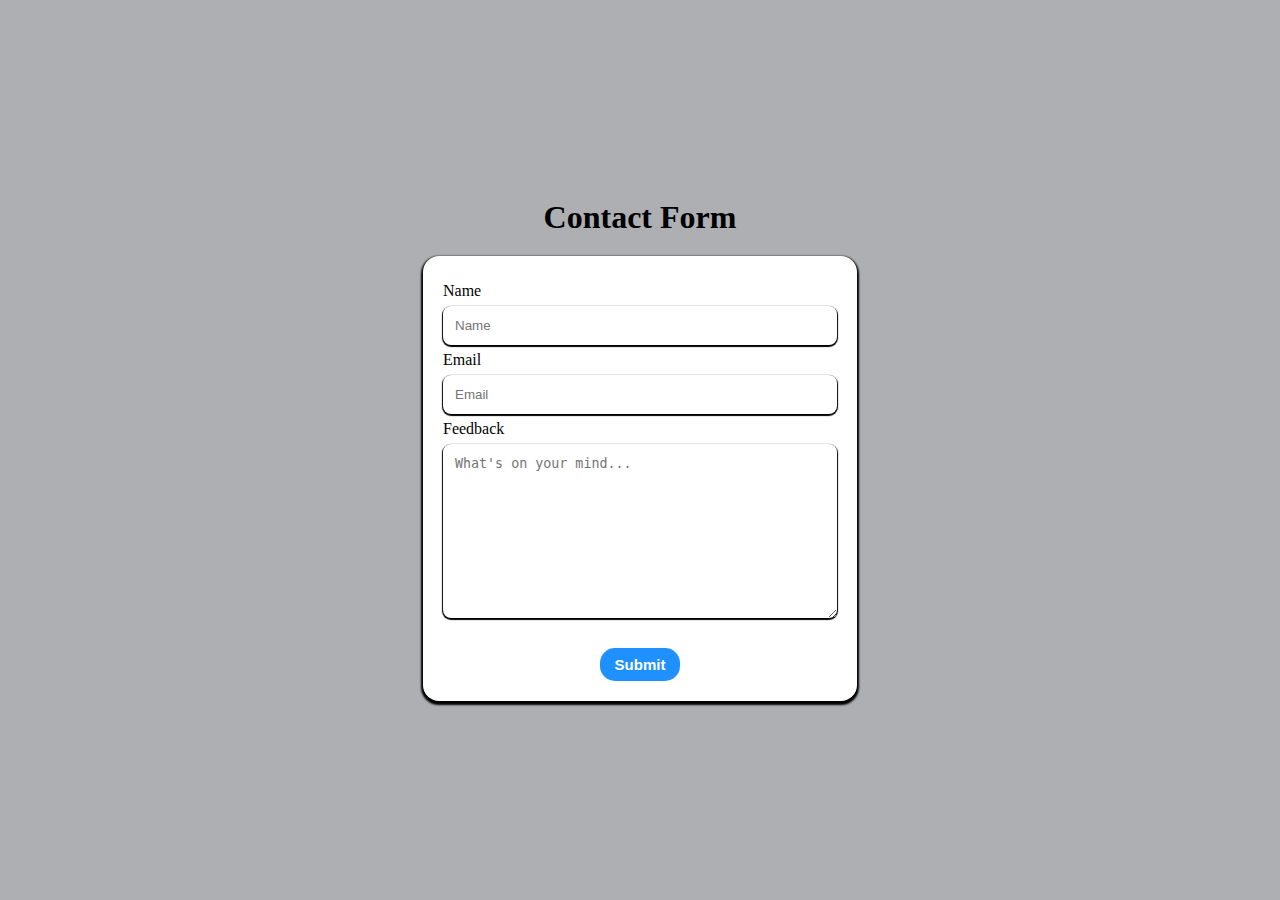
<file: ContactPage/index.html>
<!DOCTYPE html>
<html lang="en">
<head>
    <meta charset="UTF-8">
    <meta name="viewport" content="width=device-width, initial-scale=1.0">
    <link rel="stylesheet" href="style.css"/>
    <title>Contact Form</title>
</head>
<body>
    <div class="form-page">
        <h1 class="caption">Contact Form</h1>
        <form action="https://api.web3forms.com/submit" method="POST" class="contact-form">
            <input type="hidden" name="access_key" value="65889113-4516-4dad-a20b-27478a951fc4">
            <label for="name">Name</label><br>
            <input type="text" id="name" name="name" class="name input" placeholder="Name" required/><br>
            <p class="name-err err" id="nameErr"></p>
            <label for="email">Email</label><br>
            <input type="email" id="email" name="email" class="email input" placeholder="Email" required/><br>
            <p class="email-err err" id="emailErr"></p>
            <label for="feedback">Feedback</label><br>
            <textarea id="feedback" class="feedback input" name="message" rows="10" cols="30" placeholder="What's on your mind..." required></textarea>
            <p class="msg-err err" id="msgErr"></p>
            <div class="button"><button class="submit-btn" id="submitBtn">Submit</button></div>
        </form>
    </div>
</body>
<!--script src="script.js"></script-->
</html>
</file>
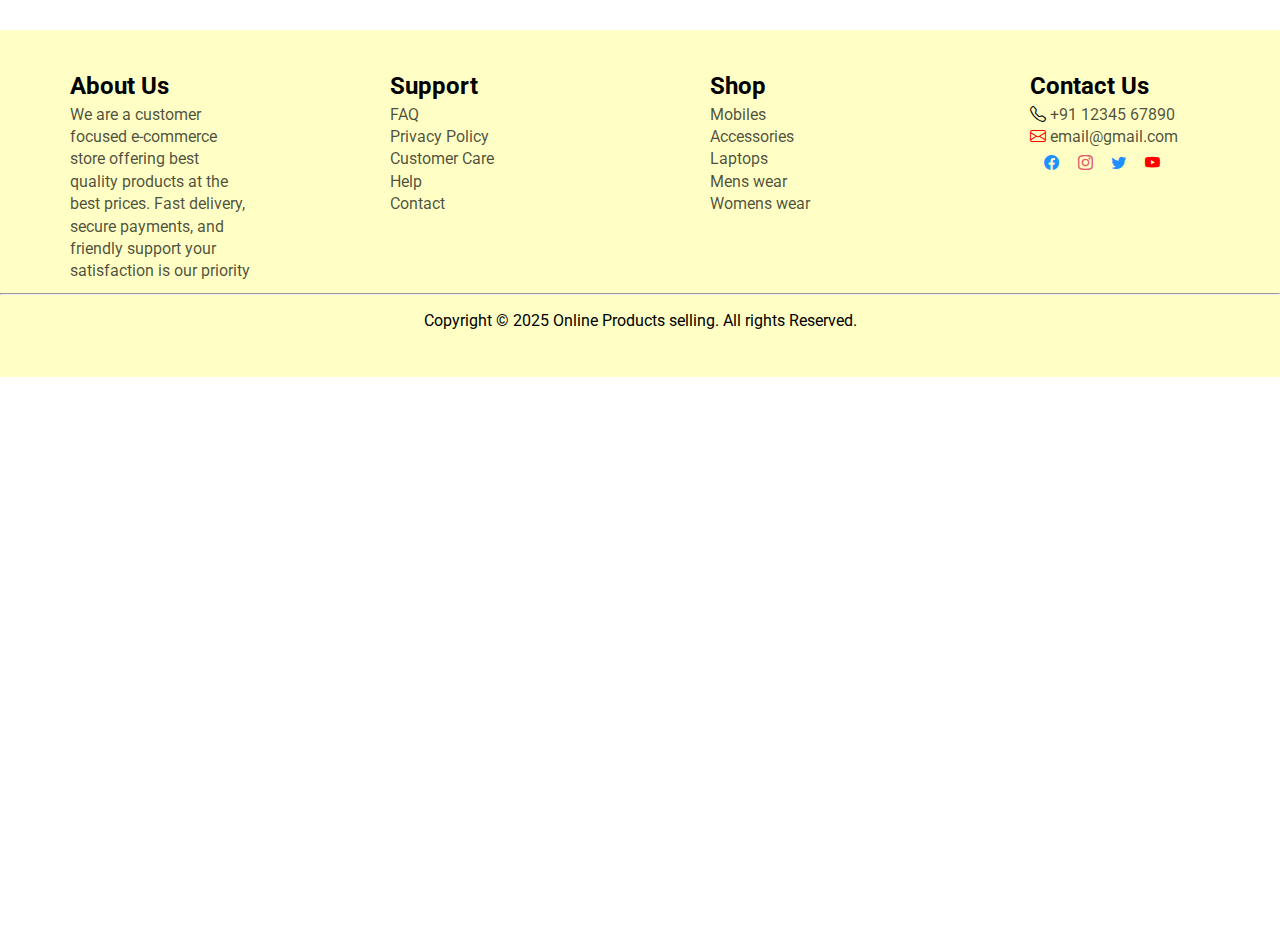
<file: Footer/index.html>
<!DOCTYPE html>
<html lang="en">
<head>
    <meta charset="UTF-8">
    <meta name="viewport" content="width=device-width, initial-scale=1.0">
    <link rel="stylesheet" href="https://cdn.jsdelivr.net/npm/bootstrap-icons/font/bootstrap-icons.css">
    <link rel="stylesheet" href="style.css">
    <title>Footer</title>
</head>
<body>
    <footer class="footer-section">
        <div class="section-1">
            <div class="about-us item">
                <h2 class="about-us-head head">About Us</h2>
                <p class="about-us-desc">
                    We are a customer focused e-commerce store offering best quality products at the best prices. Fast delivery, secure payments, and friendly support your satisfaction is our priority
                </p>
            </div>
            <div class="support item">
                <h2 class="support-head head">Support</h2>
                <ul type="none">
                    <li><a href="" class="support-item">FAQ</a></li>
                    <li><a href="" class="support-item">Privacy Policy</a></li>
                    <li><a href="" class="support-item">Customer Care</a></li>
                    <li><a href="" class="support-item">Help</a></li>
                    <li><a href="" class="support-item">Contact</a></li>
                </ul>
            </div>
            <div class="shop item">
                <h2 class="shop-head head">Shop</h2>
                <ul type="none">
                    <li><a href="" class="shop-item">Mobiles</a></li>
                    <li><a href="" class="shop-item">Accessories</a></li>
                    <li><a href="" class="shop-item">Laptops</a></li>
                    <li><a href="" class="shop-item">Mens wear</a></li>
                    <li><a href="" class="shop-item">Womens wear</a></li>
                </ul>
            </div>
            <div class="contact item">
                <h2 class="contact-head head">Contact Us</h2>
                <ul type="none" class="contact-items">
                    <li class="contact-number"><i class="bi bi-telephone"></i> +91 12345 67890</li>
                    <li class="contact-mail"><i class="bi bi-envelope"></i> email@gmail.com</li>
                </ul>
                <div class="social-media">
                    <a href="" class="social-media-icon"><i class="bi bi-facebook"></i></a>
                    <a href="" class="social-media-icon"><i class="bi bi-instagram"></i></a>
                    <a href="" class="social-media-icon"><i class="bi bi-twitter"></i></a>
                    <a href="" class="social-media-icon"><i class="bi bi-youtube"></i></a>
                </div>
            </div>
        </div>
        <hr>
        <div class="section-2">
            <p class="copyright-info">Copyright &copy 2025 Online Products selling. All rights Reserved.</p>
        </div>
    </footer>
</body>
</html>
</file>
<file: ContactPage/style.css>
*{
    padding: 0;
    box-sizing: border-box;
    margin: 0;
}
body{
    border: 0;
    font-family:"Calibri";
}
.form-page{
    min-height:100vh;
    width:100vw;
    padding:20px;
    display:flex;
    flex-direction: column;
    justify-content: center;
    align-items: center;
    background-color: #adafb3;
}
.caption{
    margin-bottom: 20px;
}
.button{
    text-align: center;
}
.submit-btn{
    padding:8px 15px;
    border:1px;
    font-weight: bold;
    border-radius: 15px;
    font-size:15px;
    background-color:dodgerblue;
    color:#fff;
    margin-top:20px;
}
.submit-btn:hover{
    box-shadow: 1px 2px 2px 2px dodgerblue;
}
.contact-form{
    background-color: #fff;
    box-shadow: 0px 2px 2px 2px black;
    width:100%;
    border-radius: 16px;
    padding: 20px;
    line-height: 30px;
}

.err{
    color:red;
}

.input{
    border:0;
    border-radius: 8px;
    padding:12px;
    box-shadow: 0px 1px 1px 1px black;
    width:100%;
}

@media(min-width:768px){
    .contact-form{
        width:35%;
    }
}
</file>
<file: Footer/style.css>
@import url("https://fonts.googleapis.com/css2?family=Bree+Serif&family=Caveat:wght@400;700&family=Lobster&family=Monoton&family=Open+Sans:ital,wght@0,400;0,700;1,400;1,700&family=Playfair+Display+SC:ital,wght@0,400;0,700;1,700&family=Playfair+Display:ital,wght@0,400;0,700;1,700&family=Roboto:ital,wght@0,400;0,700;1,400;1,700&family=Source+Sans+Pro:ital,wght@0,400;0,700;1,700&family=Work+Sans:ital,wght@0,400;0,700;1,700&display=swap");
*{
    padding:0;
    margin:0;
    box-sizing: border-box;
}

body{
    min-height:100vh;
    width:100vw;
    font-family: "Roboto";
}

.footer-section{
    background-color: rgba(255, 255, 0, 0.226);
    display: flex;
    flex-direction: column;
    padding:5px;
    margin-top:30px;
    padding: 30px 0 30px 0;
    line-height: 1.4;
}
.section-1{
    display: flex;
    justify-content: space-around;
    flex-wrap:wrap;
}

.about-us-head, .contact-head, .support-head, .shop-head{
    font-weight: bold;
}

.about-us-desc{
    color:#000000b3;
}
.contact-items{
    color: #000000b3;
}
.support-item, .shop-item{
    color: #000000b3;
    text-decoration: none;
}
.item{
    width:200px;;
    padding:10px;
}

.social-media{
    display: flex;
    justify-content: space-around;
    padding:5px;
    font-size:15px;
    width:80%;
}

.bi-envelope{
    color:red;
}
.bi-telephone{
    color:black;
}
.bi-facebook, .bi-twitter{
    color:dodgerblue;
}
.bi-youtube{
    color:red;
}
.bi-instagram{
    color:rgb(231, 89, 112);
}
hr{
    color: #000;
}
.section-2{
    text-align: center;
    padding:15px;
}
</file>
